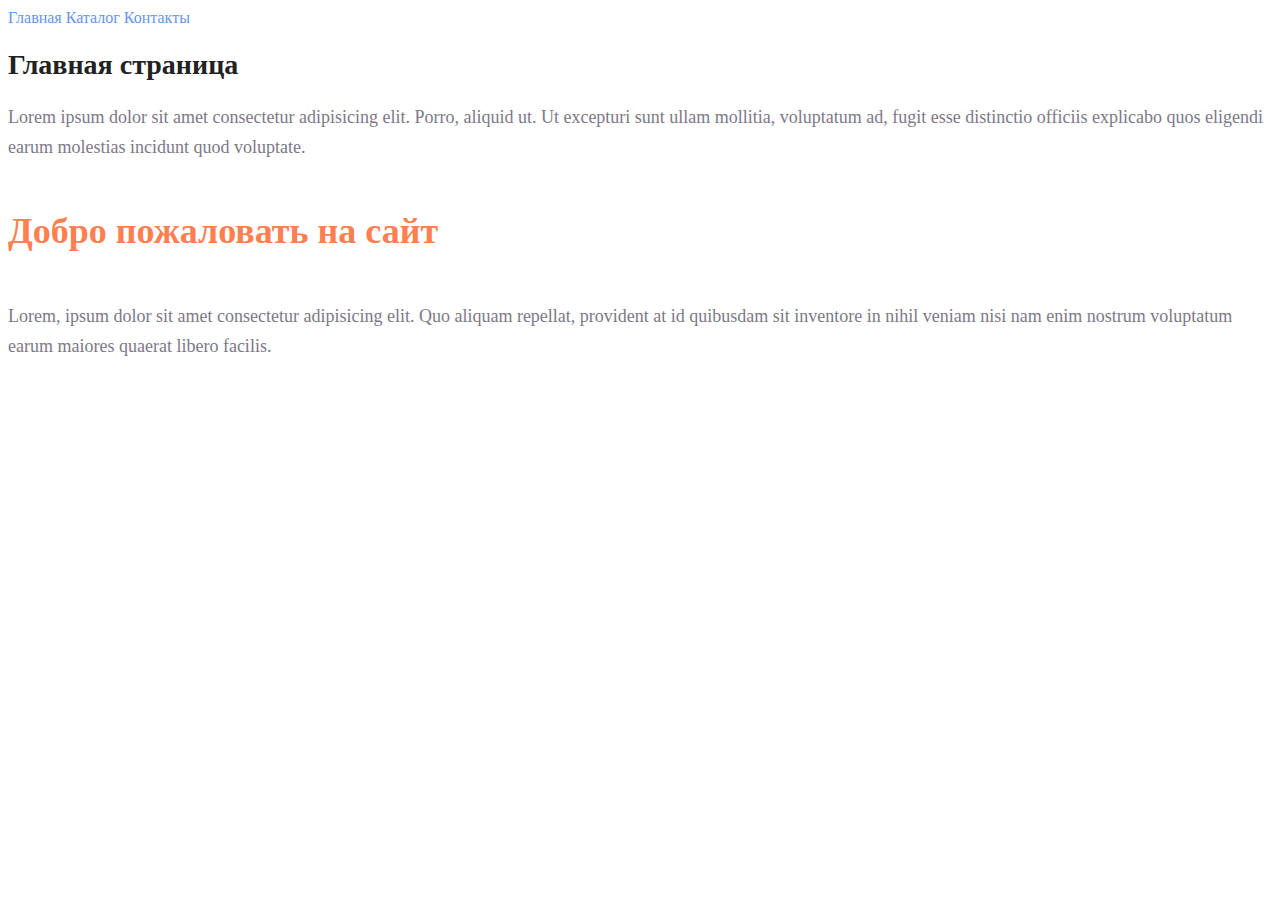
<file: index.html>
<!DOCTYPE html>
<html lang="en">
<head>
  <meta charset="UTF-8">
  <meta name="viewport" content="width=device-width, initial-scale=1.0">
  <title>Главная</title>
  <link rel="stylesheet" href="style.css">
</head>
<body>
  <nav>
    <a class="link_menu" href="index.html">Главная</a>
    <a class="link_menu" href="catalog/catalog.html">Каталог</a>
    <a class="link_menu" href="####">Контакты</a>
  </nav>
  <h1 class="title">Главная страница</h1>
  <p class="text_content">Lorem ipsum dolor sit amet consectetur adipisicing elit. Porro, aliquid ut. Ut excepturi sunt ullam mollitia, voluptatum ad, fugit esse distinctio officiis explicabo quos eligendi earum molestias incidunt quod voluptate.</p>
  <h2 class="subtitle">Добро пожаловать на сайт</h2>
  <p class="text_content">Lorem, ipsum dolor sit amet consectetur adipisicing elit. Quo aliquam repellat, provident at id quibusdam sit inventore in nihil veniam nisi nam enim nostrum voluptatum earum maiores quaerat libero facilis.</p>
</body>
</html>
</file>
<file: style.css>
a {
  text-decoration: none;
}
.link_menu {
  color: cornflowerblue;
  font-size: 16px;
  line-height: 20px;
}
.title {
  color: #222222;
  font-size: 28px;
  line-height: 36px;
  font-weight: bold;
}
.text_content {
  font-style: normal;
  font-weight: 300;
  font-size: 18px;
  line-height: 30px;
  color: #7D7987;
}
.subtitle {
  color: coral;
  font-style: normal;
  font-weight: 700;
  font-size: 36px;
  line-height: 80px;
}
</file>
